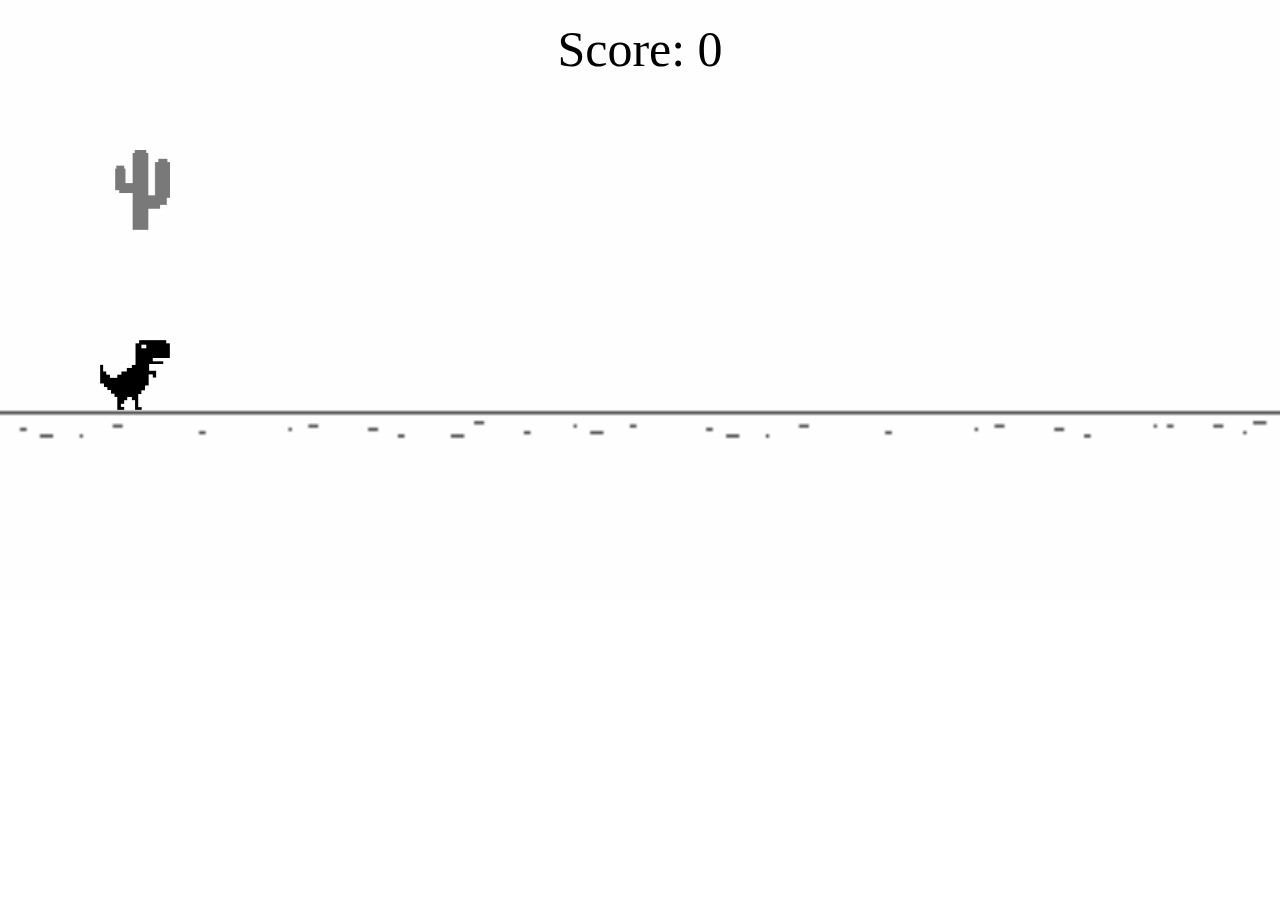
<file: Chrome-Dino-Game/index.html>
<!DOCTYPE html>
<html lang="en">

<head>
    <meta charset="UTF-8">
    <meta http-equiv="X-UA-Compatible" content="IE=edge">
    <meta name="viewport" content="width=device-width, initial-scale=1.0">
    <title>Document</title>
    <link href="./styles.css" rel="stylesheet">
</head>

<body>
    <div id="board">
        <div id="background">
            <div id="scoreContainer">
                Score: <span id="score">0</span>
            </div>
        </div>
        <div id="player">
            <img src="./assets/player.png" alt="\Users\HP\Downloads\player.png.png"
        </div>
        <div id="cactus" class="animatedCactus">
            <img src="./assets/captus.png" alt="obstacle">
        </div>
    </div>
    <div class="menu">
        <button id='button-flow' class="button"></button>
    </div>
    <script src="./scripts.js"></script>
</body>


</html>
</file>
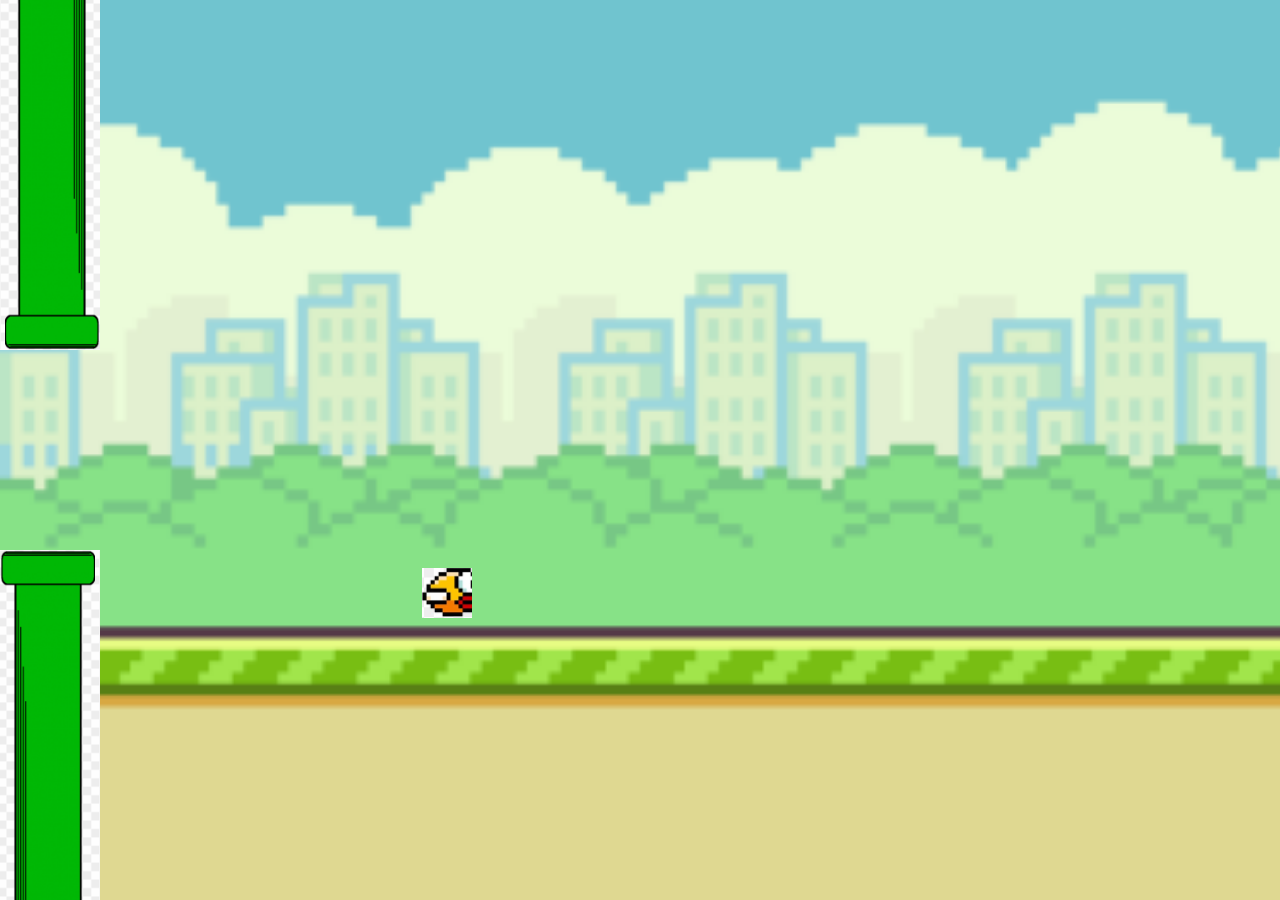
<file: Flappy-Bird/index.html>
<!DOCTYPE html>
<html lang="en">

<head>
    <meta charset="UTF-8">
    <meta http-equiv="X-UA-Compatible" content="IE=edge">
    <meta name="viewport" content="width=device-width, initial-scale=1.0">
    <title>Document</title>
    <link href="./styles.css" rel="stylesheet">
</head>

<body>
    <div id="board">
        <div id="player" src="./assets/player.jpg"></div>
        <div id="pipeContainer">
            <div id="upperPipe"></div>
            <div id="bottonPipe"></div>
        </div>
    </div>
    <script src="./scripts.js"></script>
</body>

</html>
</file>
<file: Chrome-Dino-Game/styles.css>
body{
    margin: 0px;
}

#board{
    background-color: blue;
    width: 100%;
    height: 600px;
    position: relative;
}

#player{
    width: 70px;
    height: 70px;
    position: absolute;
    bottom: 190px;
    left: 100px;
}

#player img{
    width: 100%;
    height: 100%;
}

.playerJump{
    animation: playerJump 1s linear;
}

@keyframes playerJump {
    0%{
        bottom: 190px;
    }
    45%, 55%{
        bottom: 300px;
    }
}

#background{
    position: absolute;
    width: 100%;
    height: 100%;
    top: 0;
    left: 0;
    background: url("./assets/background.png");
    background-repeat: repeat;
    background-position: 0 0;
    background-size: auto 100%;
    animation: animatedBackground 25s linear infinite;

}

@keyframes animatedBackground {
  from {
    background-position: 0 0;
  }
  to {
    background-position: -10000px 0;
  }
}

#cactus{
    position: absolute;
    bottom: 180px;
    right: 0px;
    height: 80px;
    width: 55px;
}

.animatedCactus{
    animation: movementCactus 2s linear infinite;
}

#cactus img{
    max-width: 100%;
    max-height: 100%;
}

#scoreContainer{
    text-align-last: center;
    font-size: 50px;
    margin-top: 20px;
}

@keyframes movementCactus {
    0% {
        right: 0%;
    }
    100%{
        right: 100%;
    }
}

.menu{
    display: flex;
    justify-content: center;
}

.button.play, .button.reset {
  border-style: solid;
  border-width: 37px 0 37px 60px;
}

.button {
  border: 0;
  background: transparent;
  box-sizing: border-box;
  width: 0;
  height: 74px;
  border-color: transparent transparent transparent #202020;
  transition: 1000ms all ease;
  cursor: pointer;
  border-style: double;
  border-width: 0px 0 0px 60px;
}

.button:hover {
  border-color: transparent transparent transparent #404040;
}
</file>
<file: Flappy-Bird/styles.css>
#board{
    width: 100%;
    height: 100vh;
    background-image: url("./assets/background.jpg.crdownload");
    background-size: cover;
    display: block;
}

body{
    margin: 0;
}

#upperPipe{
    background-color: black;
    height: 350px;
    width: 100%;
    transform: rotate(180deg);
    background-image: url(./assets/pipe.png);
    background-size: cover;
}

#bottonPipe{
    background-color: black;
    height: 350px;
    width: 100%;
     background-image: url("./assets/pipe.png");
     background-size: cover;
}

#pipeContainer{
    height: 100%;
    width: 100px;
    position: absolute;
    display: flex;
    flex-direction: column;
    justify-content: space-between;
    animation: pipe 5s linear 2s infinite;
}

#player{
    width: 50px;
    height: 50px;
    position: absolute;
    background-color: coral;
    background-image: url(./assets/player.jpg);
    background-size: cover;
}

@keyframes pipe {
  0%   { right: 0px; }
  100% { right: 100%; }
}
</file>
